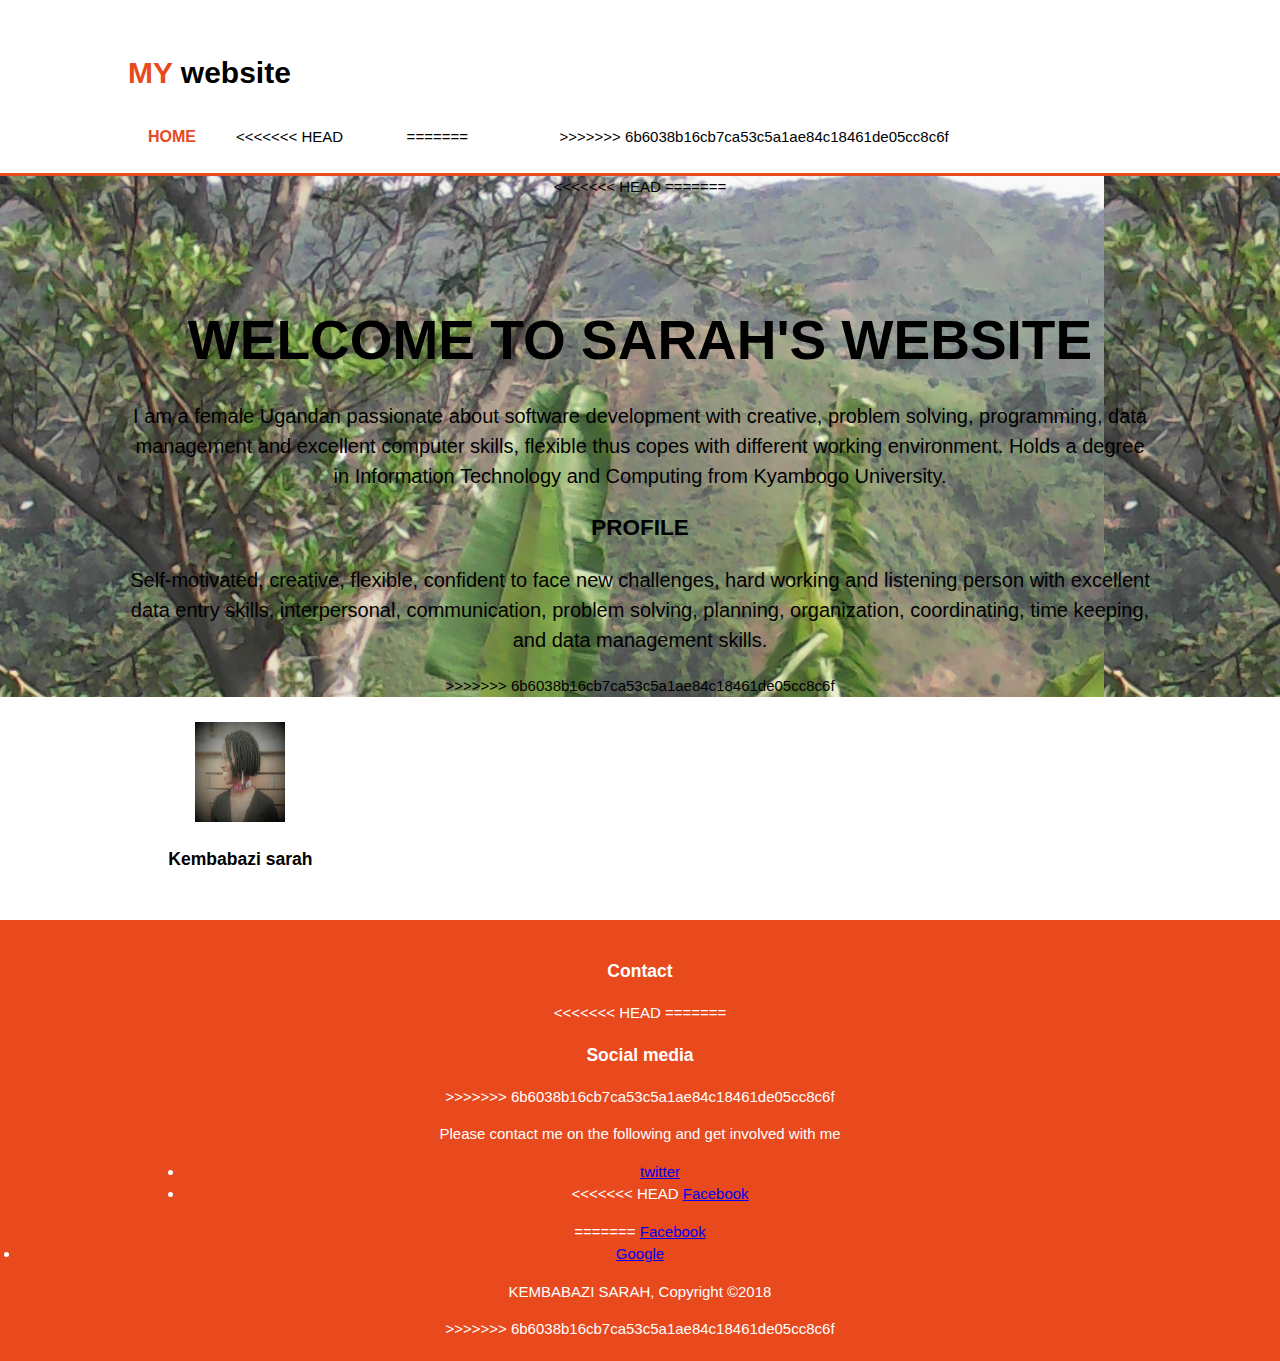
<file: index.html>
<!DOCTYPE html>
<html>

<head>
	<meta charset="utf-8">
	<meta name="viewport" content="width=device-width">
	<meta name="description" content="Affordable and professional web design">
	<meta name="keywords" content="web design, affordable web design, professional">
	<meta name="author" content="KEMBABAZI SARAH">
	<title>Welcome to my website</title>
	<link rel="stylesheet" href="./css/style.css">
</head>

<body>
	<header>
		<div class="container">
			<div id="branding">
				<h1>
					<span class="highlight">MY</span> website</h1>
			</div>
			<nav>
				<ul>
					<li class="current">
						<a href="index.html">Home</a>
					</li>
					<li>
<<<<<<< HEAD
						<a href="about.html">About</a>
=======
						<a href="about.html">About me</a>
>>>>>>> 6b6038b16cb7ca53c5a1ae84c18461de05cc8c6f
					</li>
					<li>
						<a href="Projects.html">Projects</a>
					</li>
					<li>
						<a href="Contact.html">Contact</a>
					</li>
					<li>
						<a href="More.html">More</a>
					</li>
				</ul>
			</nav>
		</div>
	</header>
	<section id="showcase">
		<div class="container">
<<<<<<< HEAD
			
=======
			<h1>WELCOME TO SARAH'S WEBSITE</h1>
			<p>I am a female Ugandan passionate about software development with creative, problem solving, programming, data management and excellent computer skills,  flexible thus copes with different working environment. Holds a degree in Information Technology and Computing from Kyambogo University.</p>
			<h2>PROFILE</h2>
			<p>Self-motivated, creative, flexible, confident to face new challenges, hard working and listening  person with excellent data entry skills, interpersonal, communication, problem solving, planning, organization, coordinating, time keeping, and data management skills.</p>
>>>>>>> 6b6038b16cb7ca53c5a1ae84c18461de05cc8c6f
		</div>
	</section>

	<section id="boxes">
		<div class="container">
			<div class="box">
				<img src="./images/1.jpg" height="100" ,width="200">
				<h3>Kembabazi sarah</h3>
			</div>
		</div>
	</section>
	<footer>
		<div class="container">
			<section>
				<article class="col-1">
					<h3>Contact</h3>
					<article class="col-3">
<<<<<<< HEAD
=======
						<h3>Social media</h3>
>>>>>>> 6b6038b16cb7ca53c5a1ae84c18461de05cc8c6f
						<p>Please contact me on the following and get involved with me </p>
						<ul>
							<li class="twitter">
								<a href="#">twitter</a>
							</li>
							<li class="facebook">
<<<<<<< HEAD
								<a href="https://www.facebook.com/kembabazi.sarah.9">Facebook</a>
							</li>
						</ul>
					</article>
			</section>
			</container>
		</div>
=======
								<a href="https://www.facebook.com/0750005776">Facebook</a>
							</li>
							<li class="google">
								<a href="https://www.google.com/">Google</a>
							</li>
						</ul>
					</article>
			</sec			</container>
		</div>
		<p>KEMBABAZI SARAH, Copyright &copy;2018</p>
>>>>>>> 6b6038b16cb7ca53c5a1ae84c18461de05cc8c6f
	</footer>
</body>
</html>
</file>
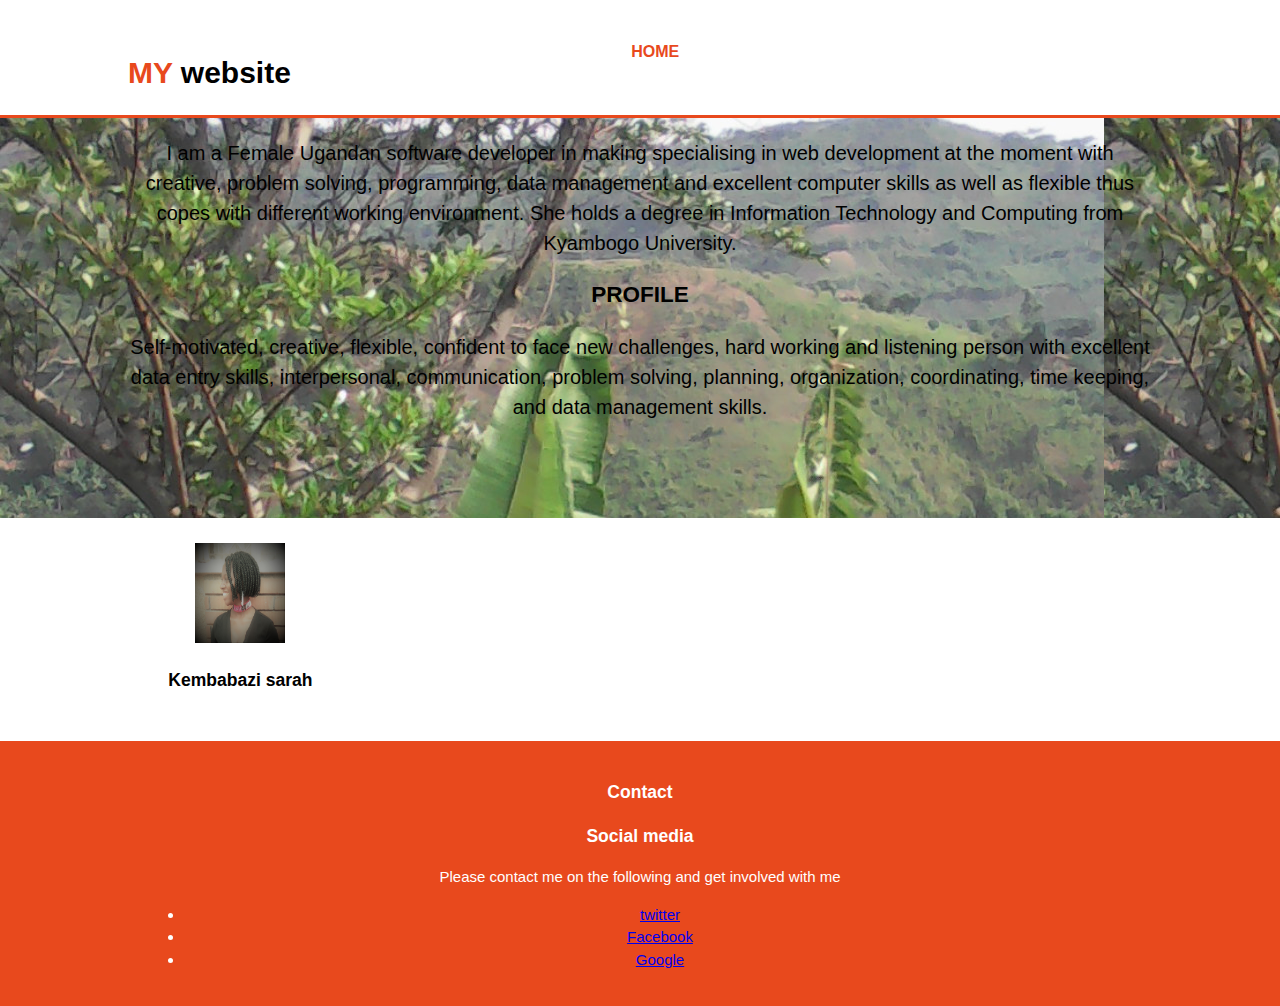
<file: about.html>
<!DOCTYPE html>
<html>

<head>
	<meta charset="utf-8">
	<meta name="viewport" content="width=device-width">
	<meta name="description" content="Affordable and professional web design">
	<meta name="keywords" content="web design, affordable web design, professional">
	<meta name="author" content="KEMBABAZI SARAH">
	<title>Welcome to my website</title>
	<link rel="stylesheet" href="./css/style.css">
</head>

<body>
	<header>
		<div class="container">
			<div id="branding">
				<h1>
					<span class="highlight">MY</span> website</h1>
			</div>
			<nav>
				<ul>
					<li class="current">
						<a href="index.html">Home</a>
					</li>
					<li>
						<a href="about.html">About me</a>
					</li>
					<li>
						<a href="Projects.html">Projects</a>
					</li>
					<li>
						<a href="Contact.html">Contact</a>
					</li>
					<li>
						<a href="More.html">More</a>
					</li>
				</ul>
			</nav>
		</div>
	</header>
	<section id="showcase">
		<div class="container">
			<p>I am a Female Ugandan software developer in making specialising in web development at the moment with creative, problem solving, programming, data management and excellent computer skills as well as flexible thus copes with different working environment. She holds a degree in Information Technology and Computing from Kyambogo University.  </p>
			<h2>PROFILE</h2>
			<p>Self-motivated, creative, flexible, confident to face new challenges, hard working and listening  person with excellent data entry skills, interpersonal, communication, problem solving, planning, organization, coordinating, time keeping, and data management skills.</p>
		</div>
	</section>

	<section id="boxes">
		<div class="container">
			<div class="box">
				<img src="./images/1.jpg" height="100" ,width="200">
				<h3>Kembabazi sarah</h3>
			</div>
		</div>
	</section>
	<footer>
		<div class="container">
			<section>
				<article class="col-1">
					<h3>Contact</h3>
					<article class="col-3">
						<h3>Social media</h3>
						<p>Please contact me on the following and get involved with me </p>
						<ul>
							<li class="twitter">
								<a href="#">twitter</a>
							</li>
							<li class="facebook">
								<a href="https://www.facebook.com/0750005776">Facebook</a>
							</li>
							<li class="google">
								<a href="https://www.google.com/">Google</a>
							</li>
						</ul>
					</article>
			</section>
			</container>
		</div>
	</footer>
</body>
</html>
</file>
<file: css/style.css>
body{
	font: 15px/1.5 Arial, Helvetica, sans-serif;
<<<<<<< HEAD
	background-color:gray;
=======
	background-color:grey;
>>>>>>> 6b6038b16cb7ca53c5a1ae84c18461de05cc8c6f
	padding: 0;
	margin: 0;
}
/*global*/
.container{
	width: 80%;
	margin: auto;
	overflow: hidden;
}
header ul{
	margin: 0;
	padding: 0;
}
/*header*/
header{
<<<<<<< HEAD
	background: green;
=======
	background: #35424a;
>>>>>>> 6b6038b16cb7ca53c5a1ae84c18461de05cc8c6f
	color: #ffffff;
	padding-top: 30px;
	min-height: 70px;
	border-bottom: #e8491d 3px solid;
}
header a{
	color: #ffffff;
	text-decoration:none;
	/*make menu uppercase*/
	text-transform: uppercase;
	font-size: 16px;
}
/*make menu horizontal*/
header li{
	float: left;
	display: inline;
	padding: 0 20px 0 20px;
}
/*align text in the nav to right and branding to left*/
header #branding{
	float: left; 
	margin: 0;
}
header nav{
	float: right;
	margin-top: 10px;
}
/*makes the link home bold withcolor orange */
header .highlight, header .current a{
	color: #e8491d;
	font-weight:bold;
}
/*showcase*/
#showcase{
	min-height: 400px;
	background: url("../images/7.jpg")repeat 0 -500px;
	text-align: center;
	color: 'black';
}
#showcase h1{
	margin-top: 100px;
	font-size: 55px;
	margin-bottom: 10px;	
}
#showcase p{
	font-size: 20px;
}
/*boxes*/
#boxes{
	margin-top: 15px
}
#boxes .box{
	float: left;
	text-align: center;
	width: 20%;
	padding: 10px;
}
#boxes .box img{
	width: 90px;
}
footer{
	padding: 20px;
	margin-top: 20px;
	color: #ffffff;
	background-color: #e8491d;
	text-align: center;
}
</file>
